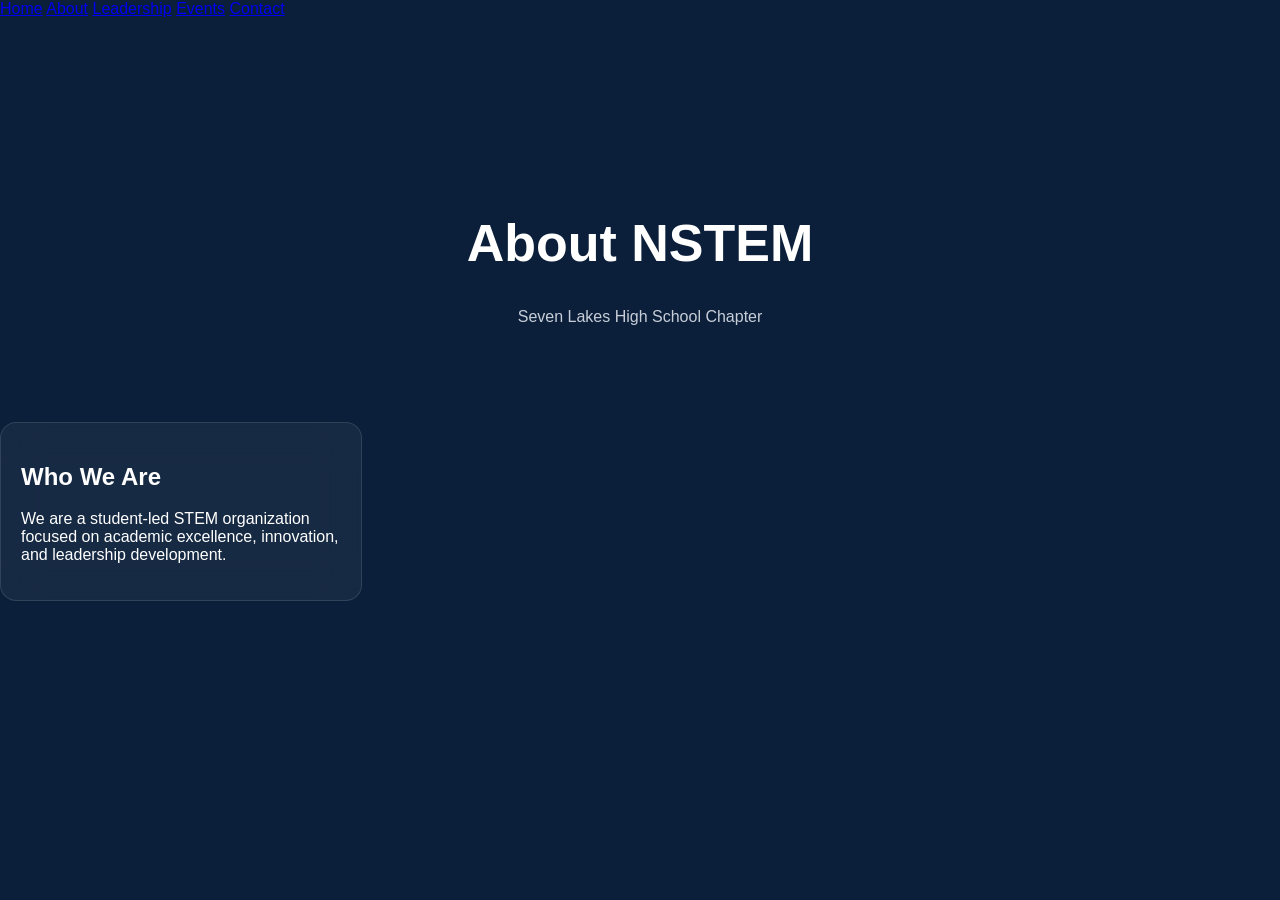
<file: about.html>
<!DOCTYPE html>
<html>
<head>
  <title>About NSTEM</title>
  <link rel="stylesheet" href="style.css">
</head>
<body>

<div class="navbar">
  <a href="index.html">Home</a>
  <a href="about.html">About</a>
  <a href="leadership.html">Leadership</a>
  <a href="events.html">Events</a>
  <a href="contact.html">Contact</a>
</div>

<div class="hero fade">
  <h1>About NSTEM</h1>
  <p>Seven Lakes High School Chapter</p>
</div>

<div class="card fade">
  <h2>Who We Are</h2>
  <p>
    We are a student-led STEM organization focused on academic excellence, innovation, and leadership development.
  </p>
</div>

</body>
</html>
</file>
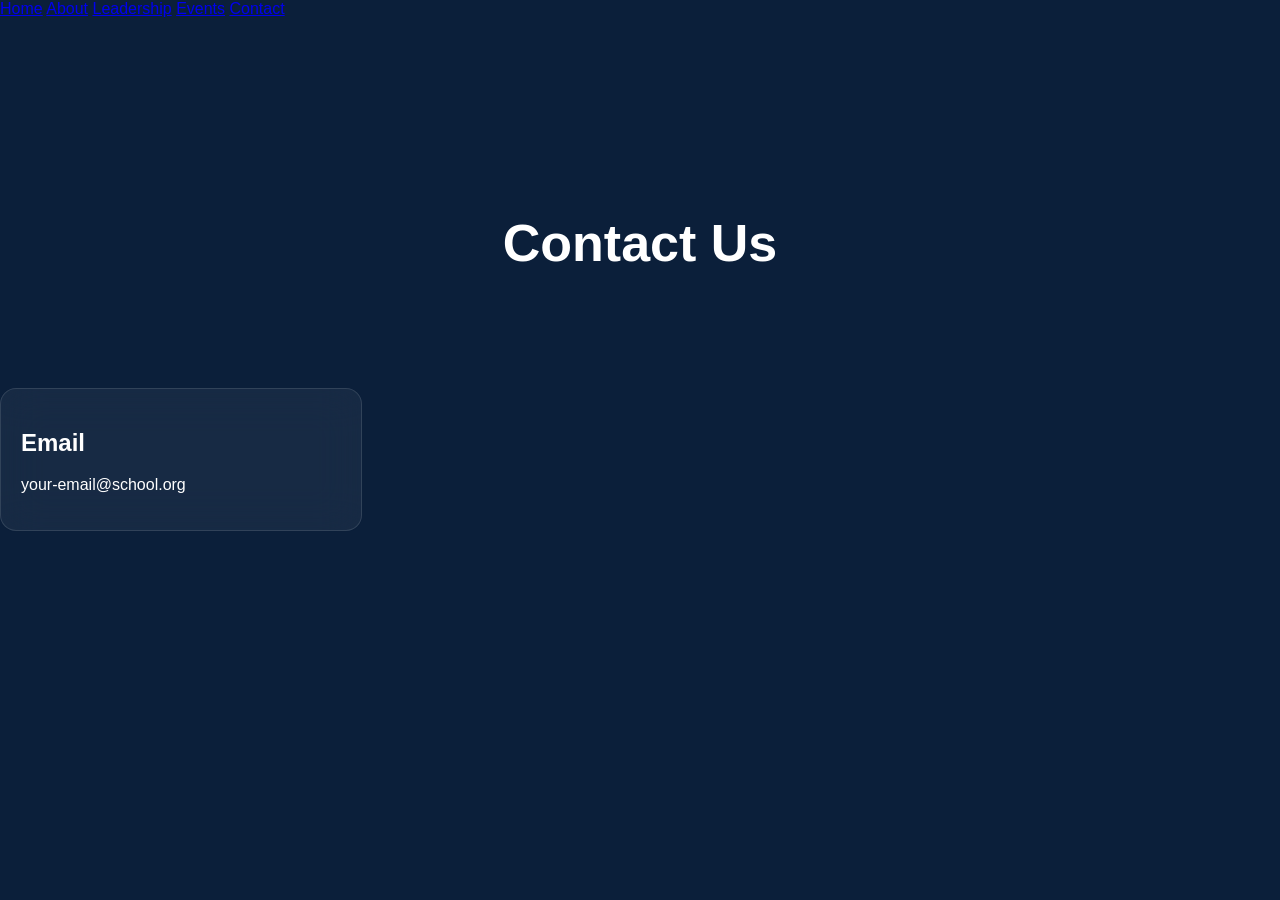
<file: contact.html>
<!DOCTYPE html>
<html>
<head>
  <title>Contact</title>
  <link rel="stylesheet" href="style.css">
</head>
<body>

<div class="navbar">
  <a href="index.html">Home</a>
  <a href="about.html">About</a>
  <a href="leadership.html">Leadership</a>
  <a href="events.html">Events</a>
  <a href="contact.html">Contact</a>
</div>

<div class="hero fade">
  <h1>Contact Us</h1>
</div>

<div class="card fade">
  <h2>Email</h2>
  <p>your-email@school.org</p>
</div>

</body>
</html>
</file>
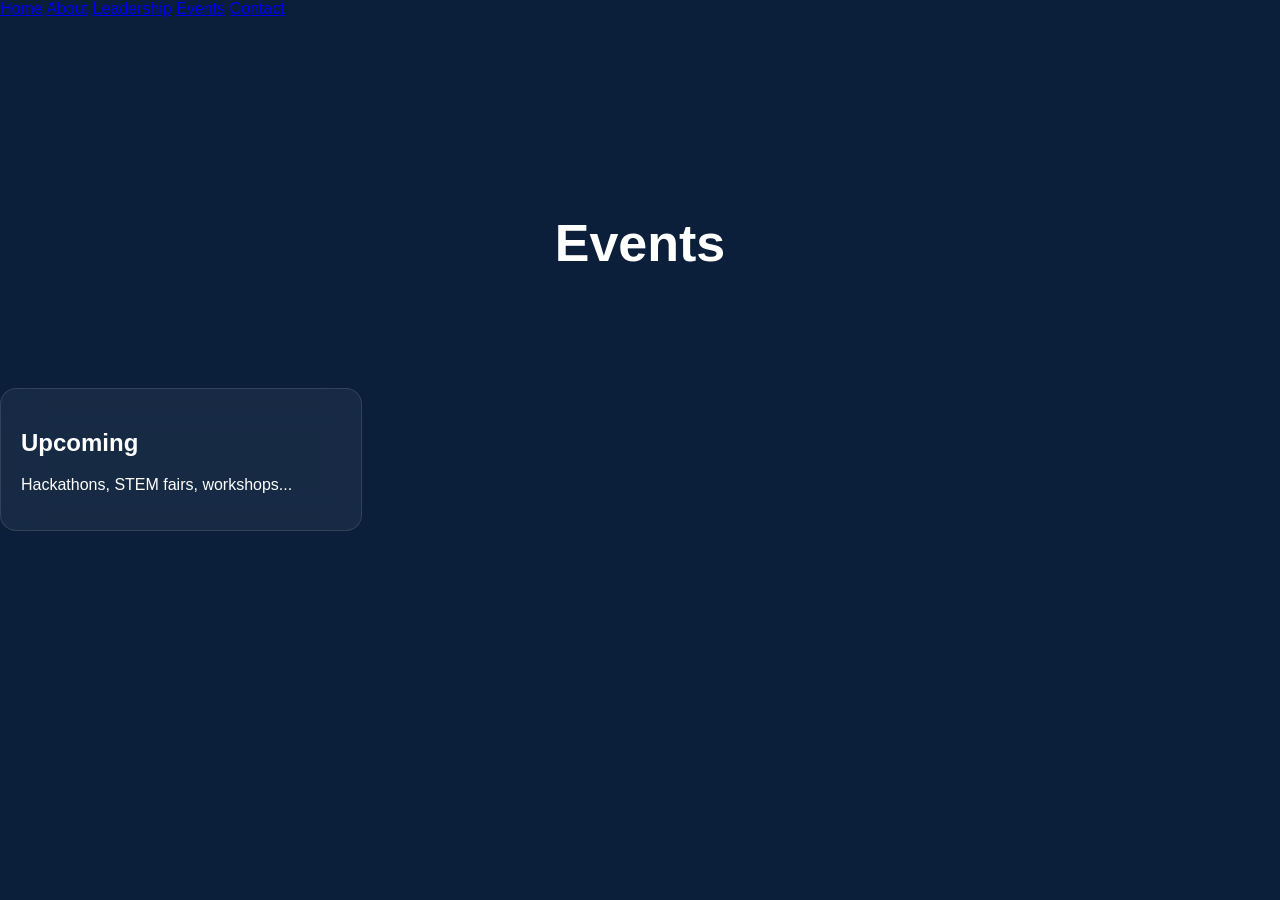
<file: events.html>
<!DOCTYPE html>
<html>
<head>
  <title>Events</title>
  <link rel="stylesheet" href="style.css">
</head>
<body>

<div class="navbar">
  <a href="index.html">Home</a>
  <a href="about.html">About</a>
  <a href="leadership.html">Leadership</a>
  <a href="events.html">Events</a>
  <a href="contact.html">Contact</a>
</div>

<div class="hero fade">
  <h1>Events</h1>
</div>

<div class="card fade">
  <h2>Upcoming</h2>
  <p>Hackathons, STEM fairs, workshops...</p>
</div>

</body>
</html>
</file>
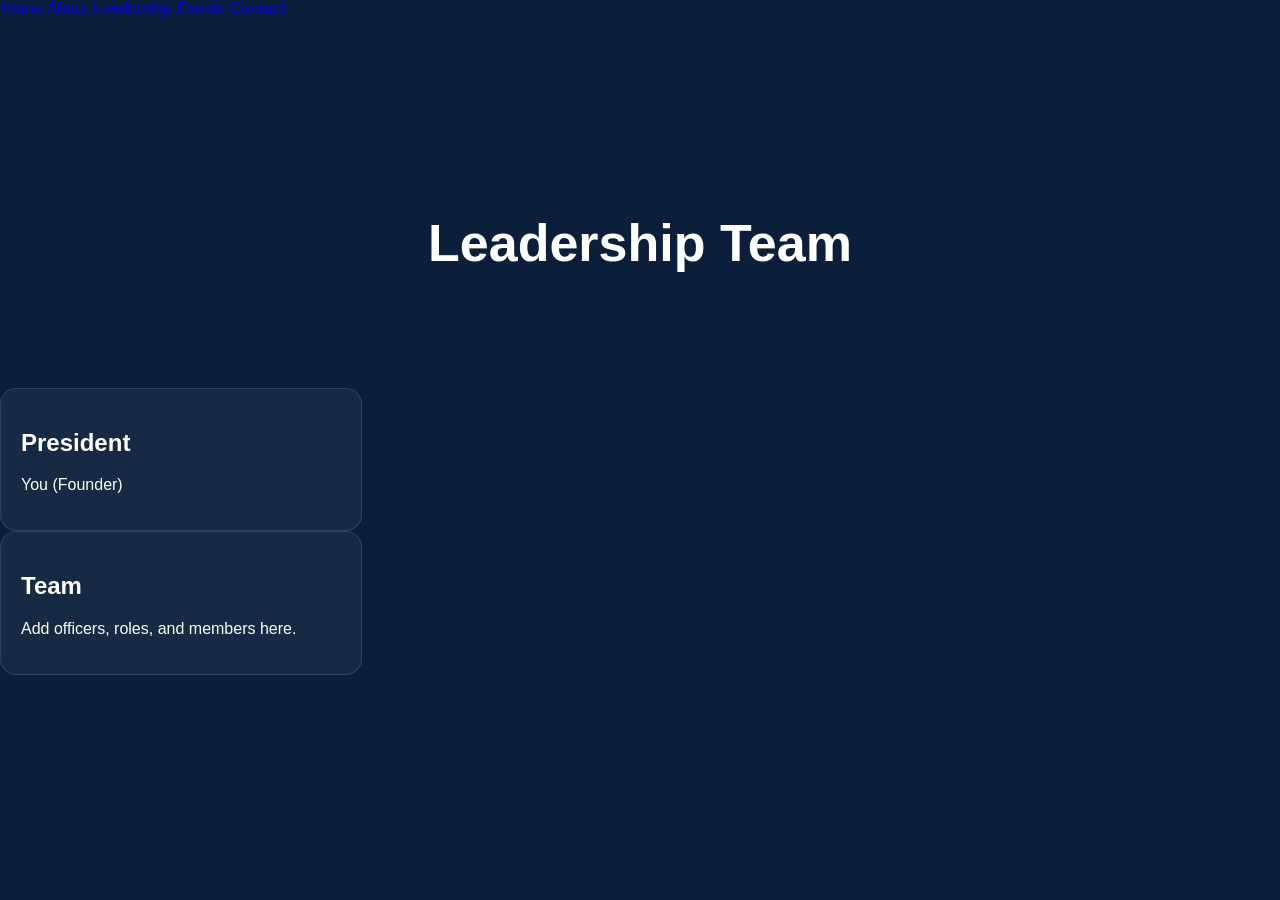
<file: leadership.html>
<!DOCTYPE html>
<html>
<head>
  <title>Leadership</title>
  <link rel="stylesheet" href="style.css">
</head>
<body>

<div class="navbar">
  <a href="index.html">Home</a>
  <a href="about.html">About</a>
  <a href="leadership.html">Leadership</a>
  <a href="events.html">Events</a>
  <a href="contact.html">Contact</a>
</div>

<div class="hero fade">
  <h1>Leadership Team</h1>
</div>

<div class="card fade">
  <h2>President</h2>
  <p>You (Founder)</p>
</div>

<div class="card fade">
  <h2>Team</h2>
  <p>Add officers, roles, and members here.</p>
</div>

</body>
</html>
</file>
<file: style.css>
body {
  margin: 0;
  font-family: Inter, sans-serif;
  background: #0B1F3A; /* Seven Lakes base */
  color: white;
}

/* NAV */
.nav {
  position: fixed;
  top: 20px;
  left: 50%;
  transform: translateX(-50%);
  width: 85%;
  display: flex;
  justify-content: space-between;
  align-items: center;

  padding: 12px 20px;
  background: rgba(255,255,255,0.06);
  backdrop-filter: blur(20px);
  border-radius: 999px;
  border: 1px solid rgba(199,206,216,0.2);
}

.logo-img {
  height: 34px;
  margin-right: 10px;
  filter: drop-shadow(0 0 6px rgba(255,255,255,0.2));
}

/* HERO */
.hero {
  text-align: center;
  padding: 160px 20px 80px;
}

.hero h1 {
  font-size: 52px;
  color: #FFFFFF;
}

.hero p {
  color: #C7CED8;
}

/* BUTTON (NSTEM GOLD ACCENT) */
.btn {
  margin-top: 20px;
  padding: 12px 22px;
  border-radius: 12px;
  border: none;
  cursor: pointer;

  background: #C8A44D;
  color: #0B1F3A;
  font-weight: 700;
  transition: 0.25s;
}

.btn:hover {
  transform: scale(1.05);
  box-shadow: 0 0 15px rgba(200,164,77,0.5);
}

/* LOGO HERO STACK */
.logo-stack {
  display: flex;
  justify-content: center;
  gap: 30px;
  margin-bottom: 20px;
}

.hero-logo {
  height: 120px;
  transition: 0.3s;
}

/* OUTLINE GLOW SYSTEM (THIS IS THE KEY) */
.sl:hover {
  filter:
    drop-shadow(0 0 10px #1F4E8C)
    drop-shadow(0 0 20px #C7CED8);
  transform: scale(1.05);
}

.ns:hover {
  filter:
    drop-shadow(0 0 10px #C8A44D)
    drop-shadow(0 0 20px #8B1E2D);
  transform: scale(1.05);
}

/* GRID */
.grid {
  display: flex;
  justify-content: center;
  gap: 20px;
  padding: 60px;
}

/* CARDS */
.card {
  width: 320px;
  padding: 20px;
  border-radius: 16px;
  background: rgba(255,255,255,0.05);
  backdrop-filter: blur(20px);
  border: 1px solid rgba(199,206,216,0.15);
  transition: 0.3s;
}

/* SEVEN LAKES CARD */
.sl-card:hover {
  border-color: #1F4E8C;
  box-shadow: 0 0 20px rgba(31,78,140,0.3);
  transform: translateY(-8px);
}

/* NSTEM CARD */
.ns-card:hover {
  border-color: #C8A44D;
  box-shadow: 0 0 20px rgba(200,164,77,0.3);
  transform: translateY(-8px);
}
</file>
